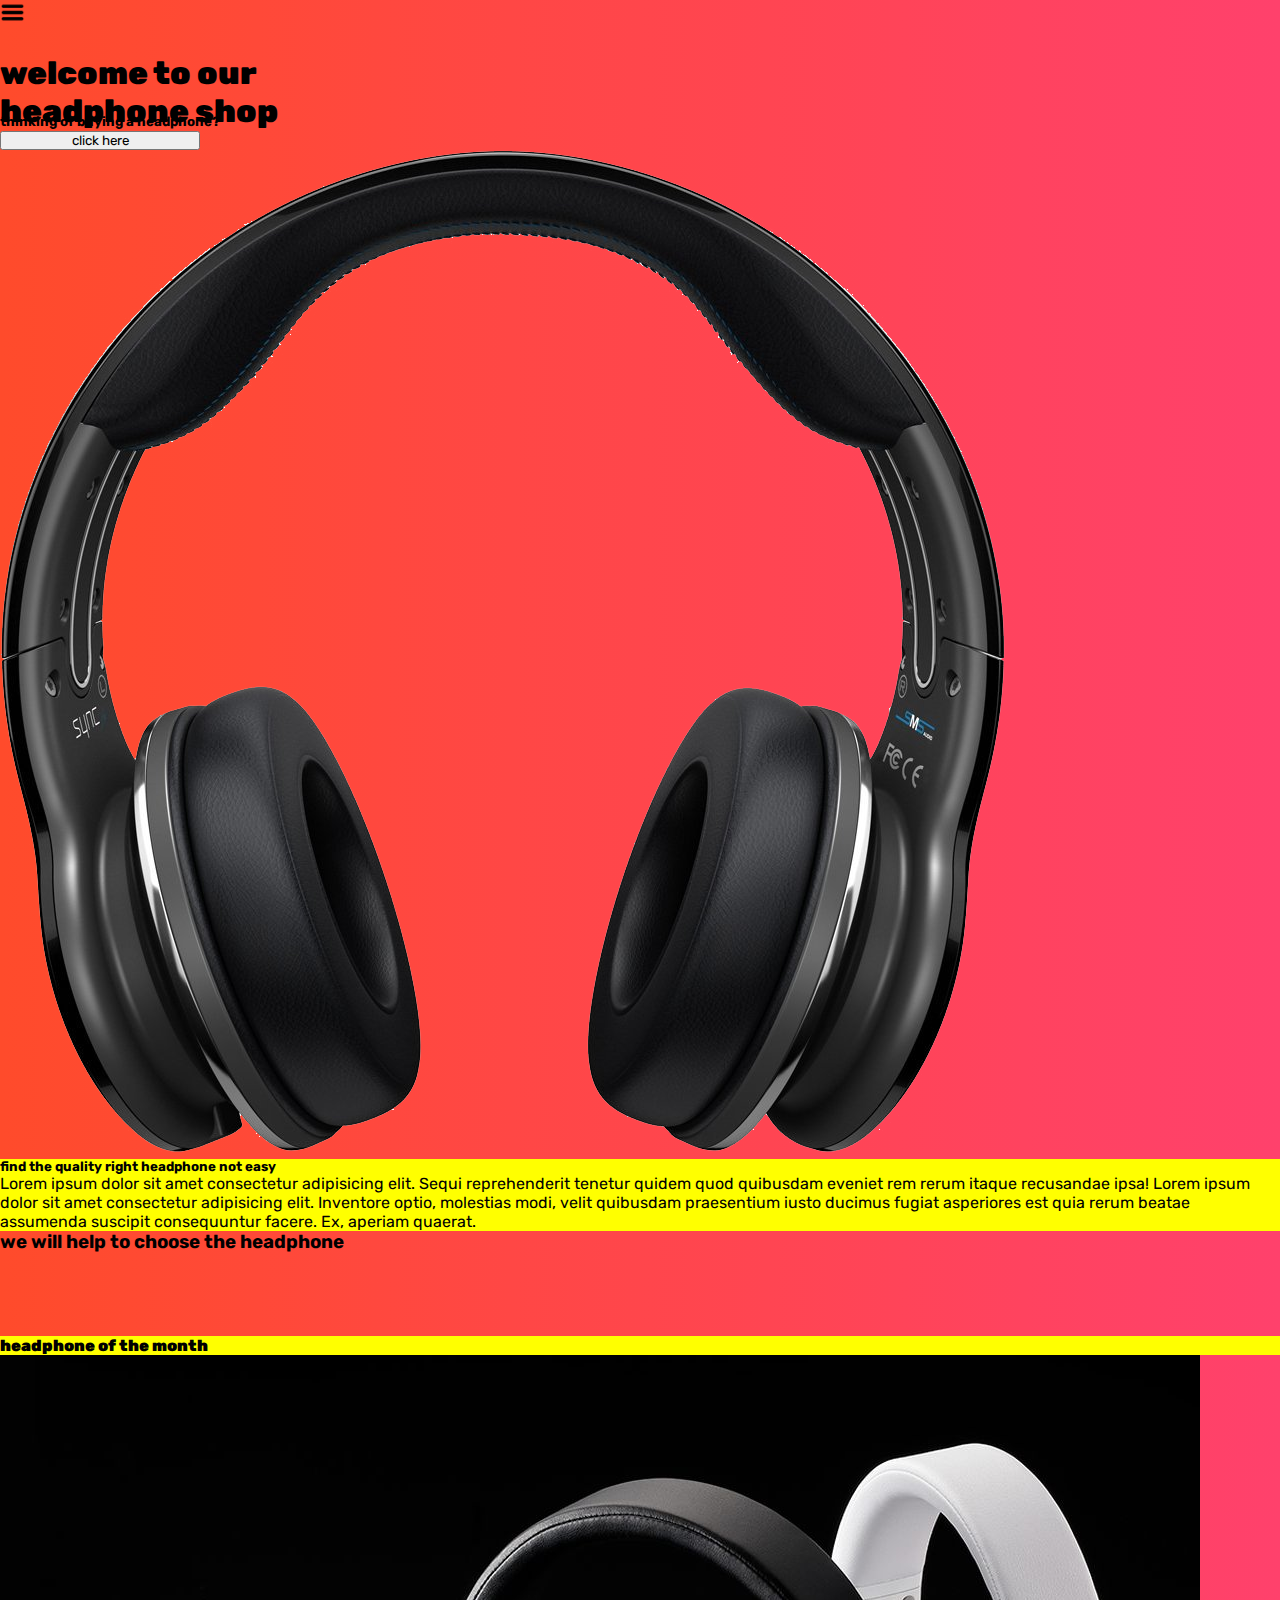
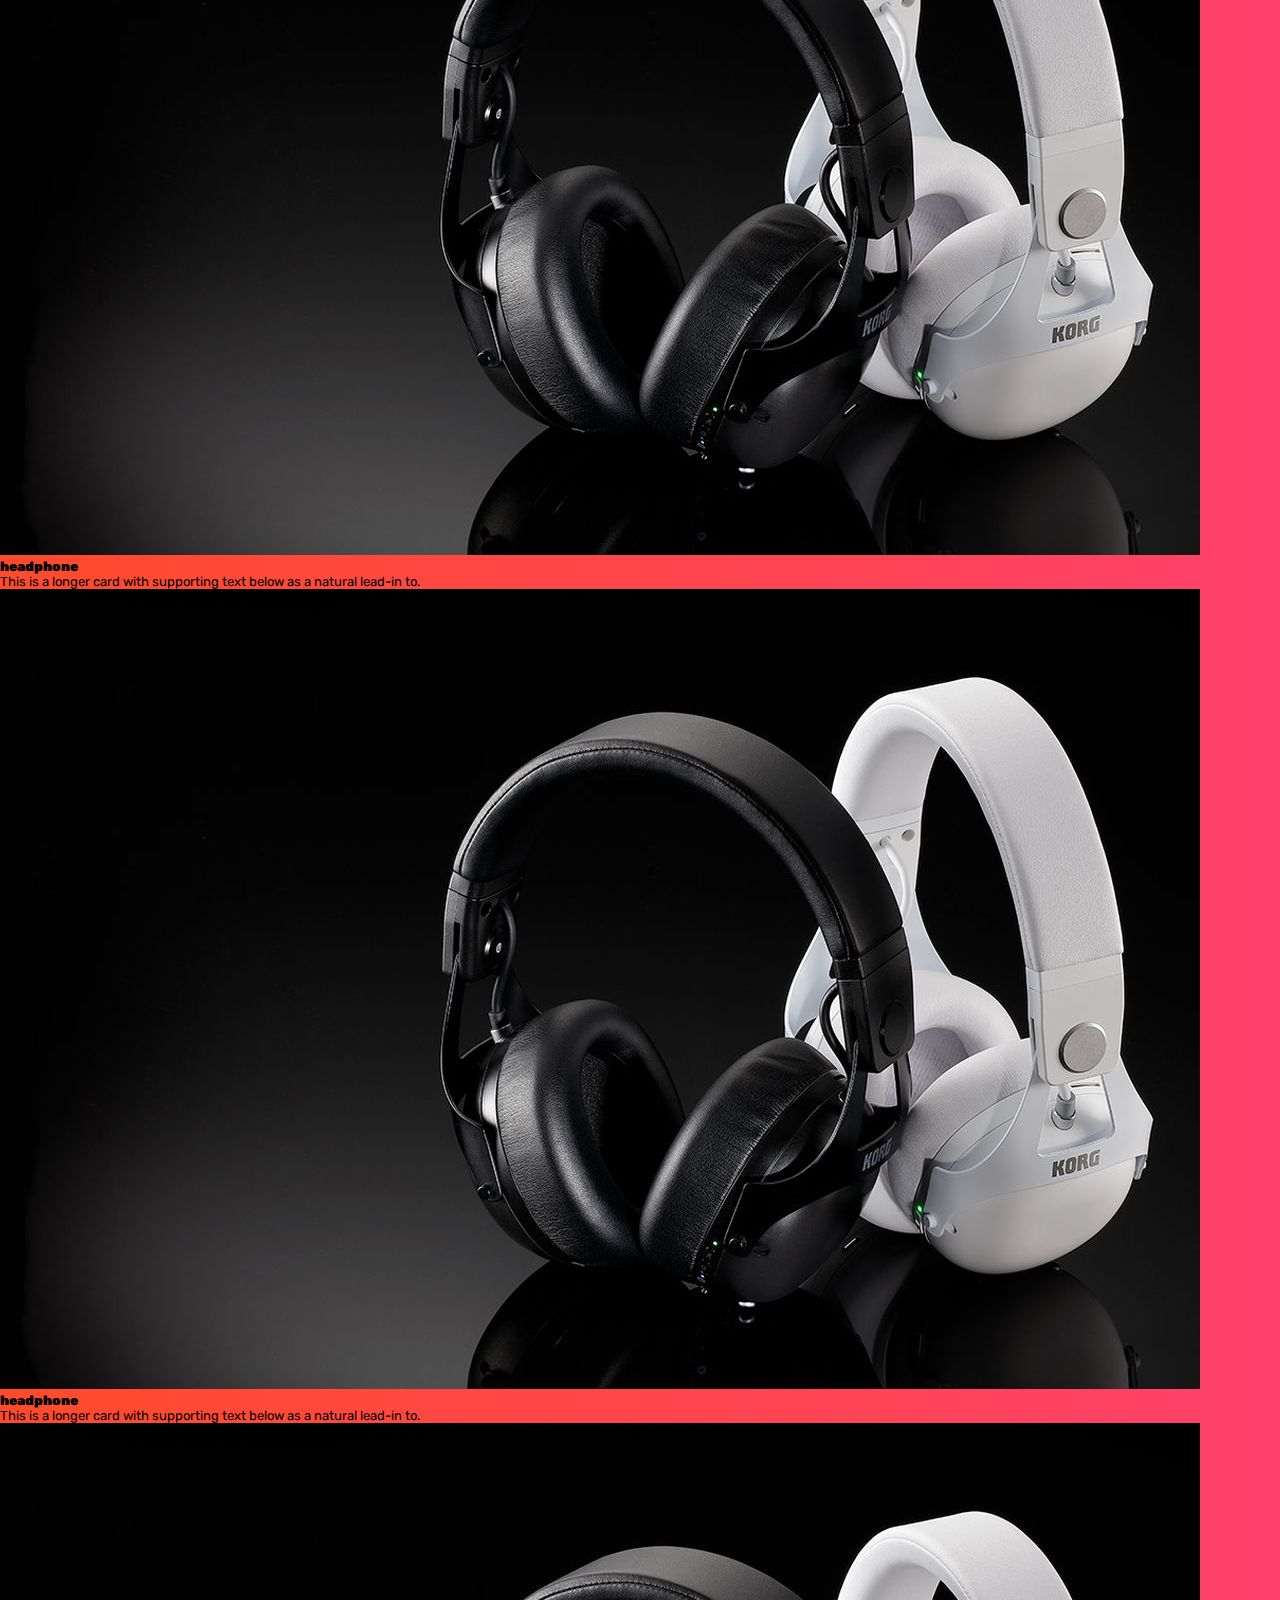
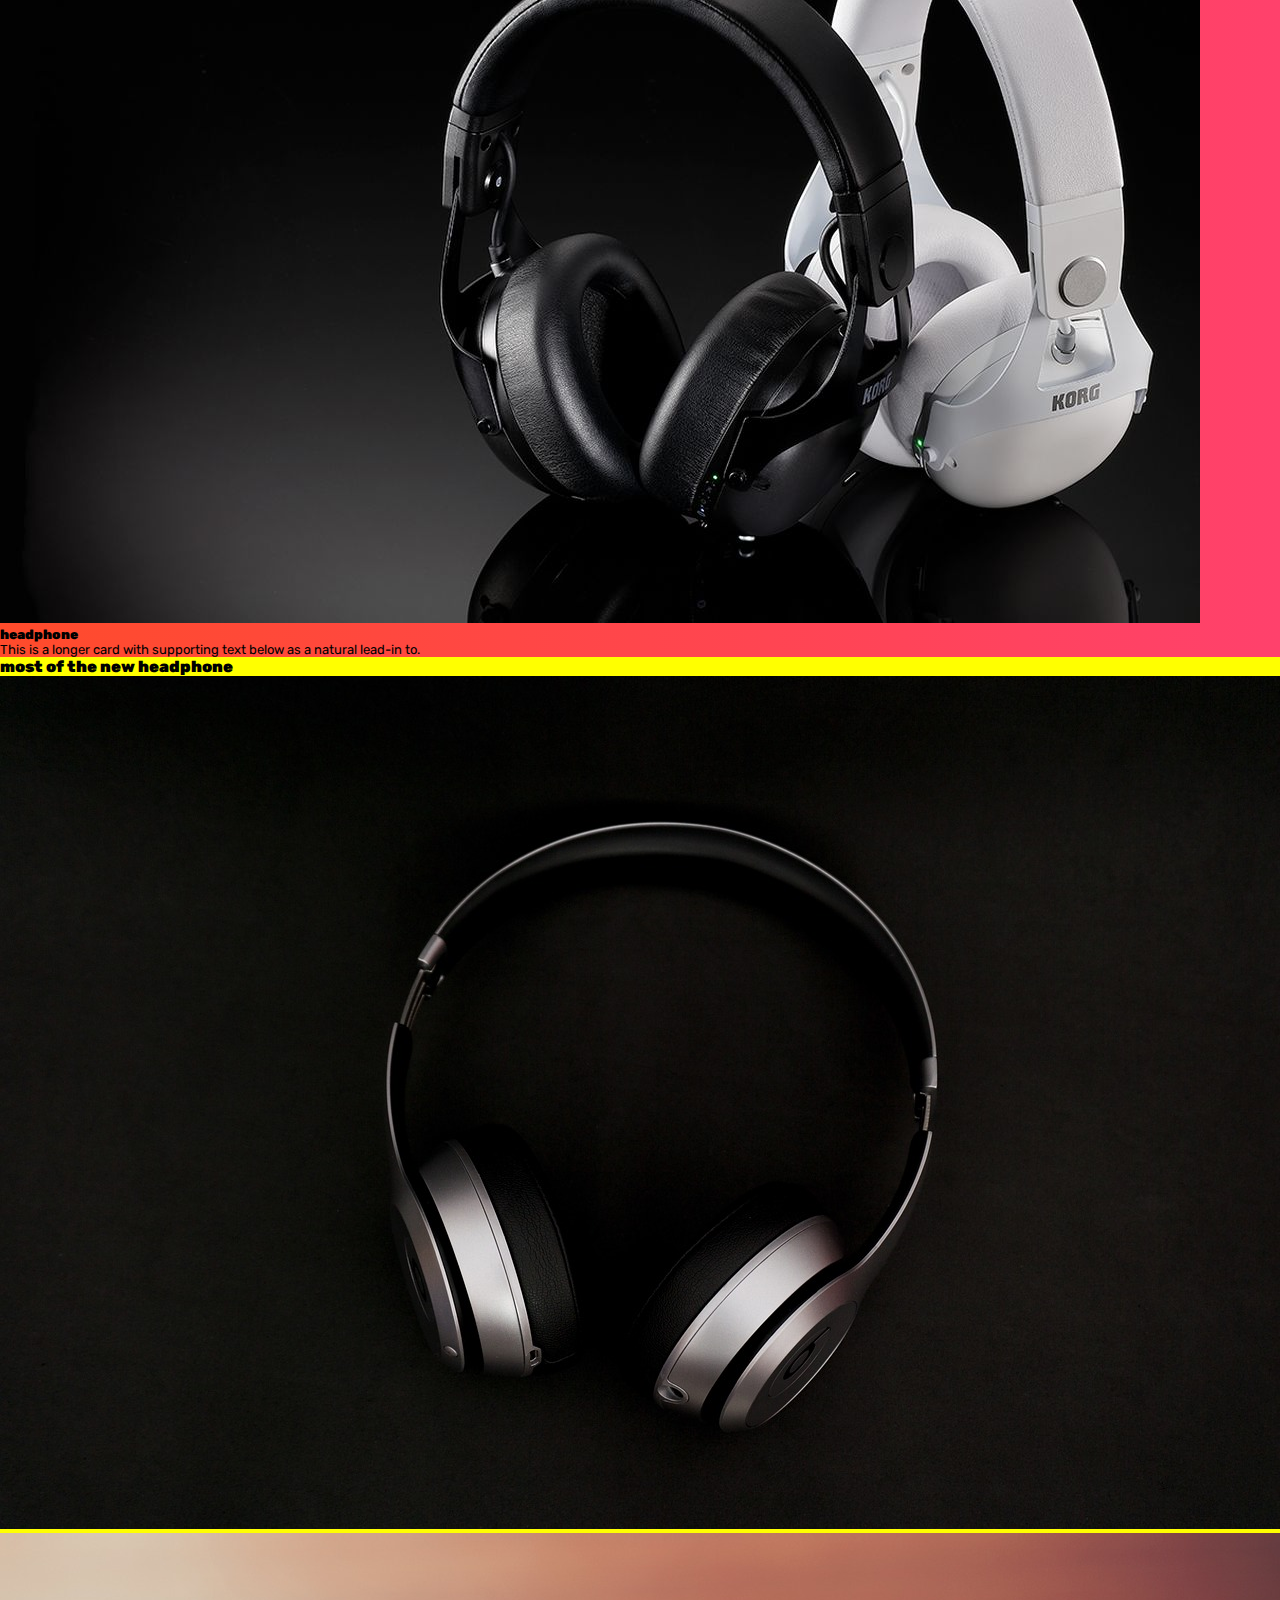
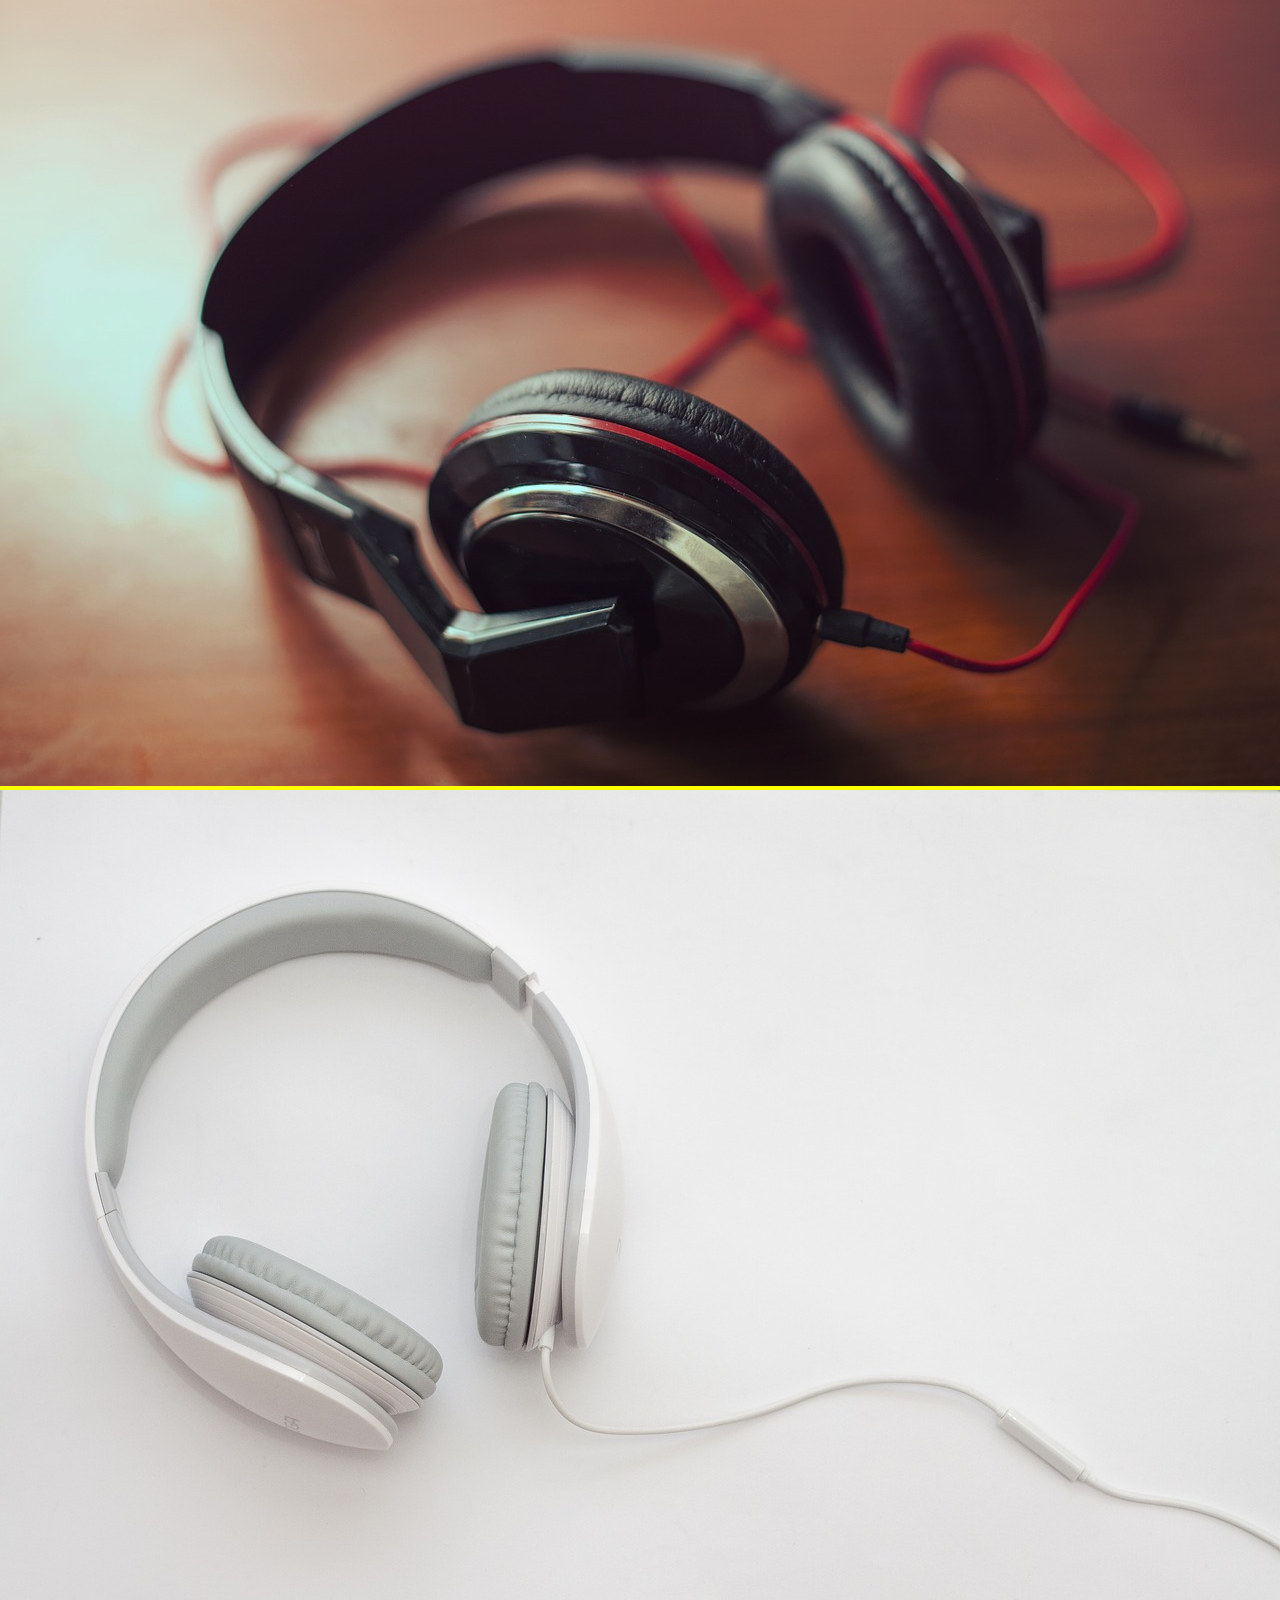
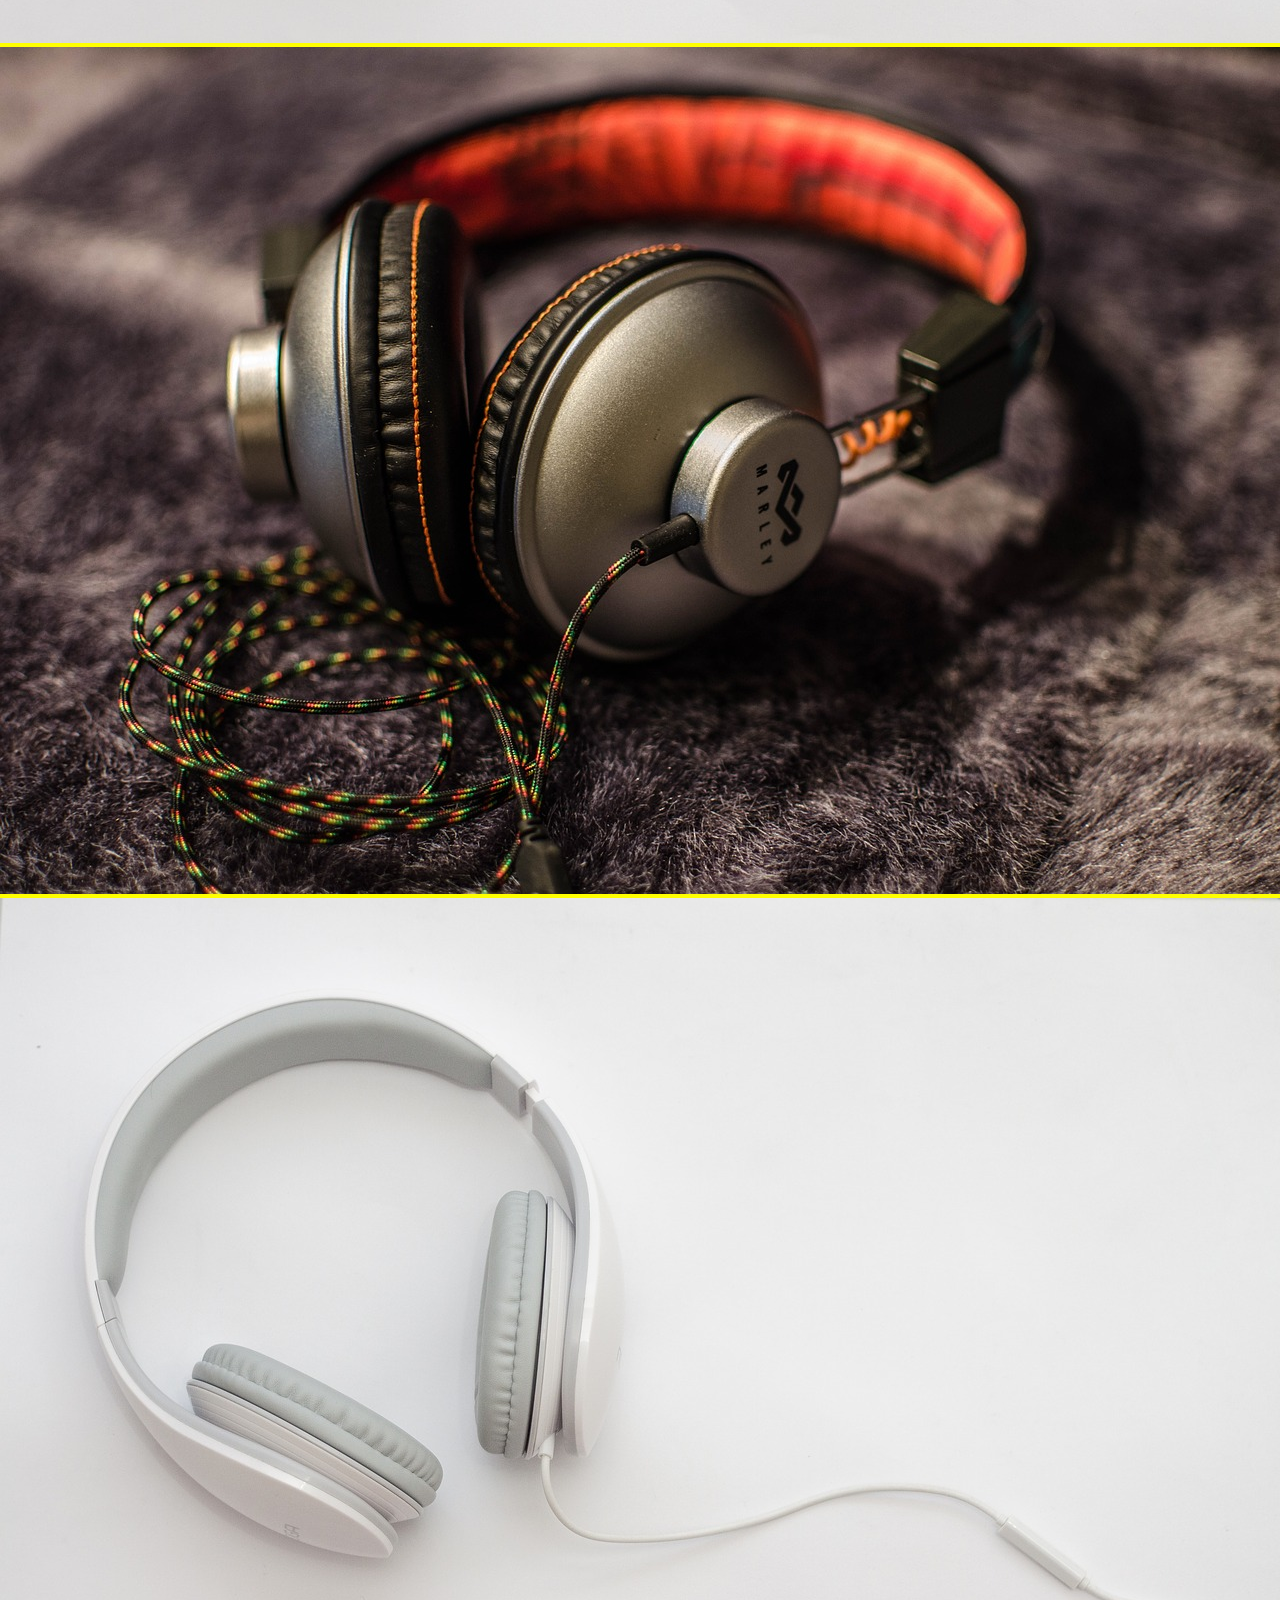
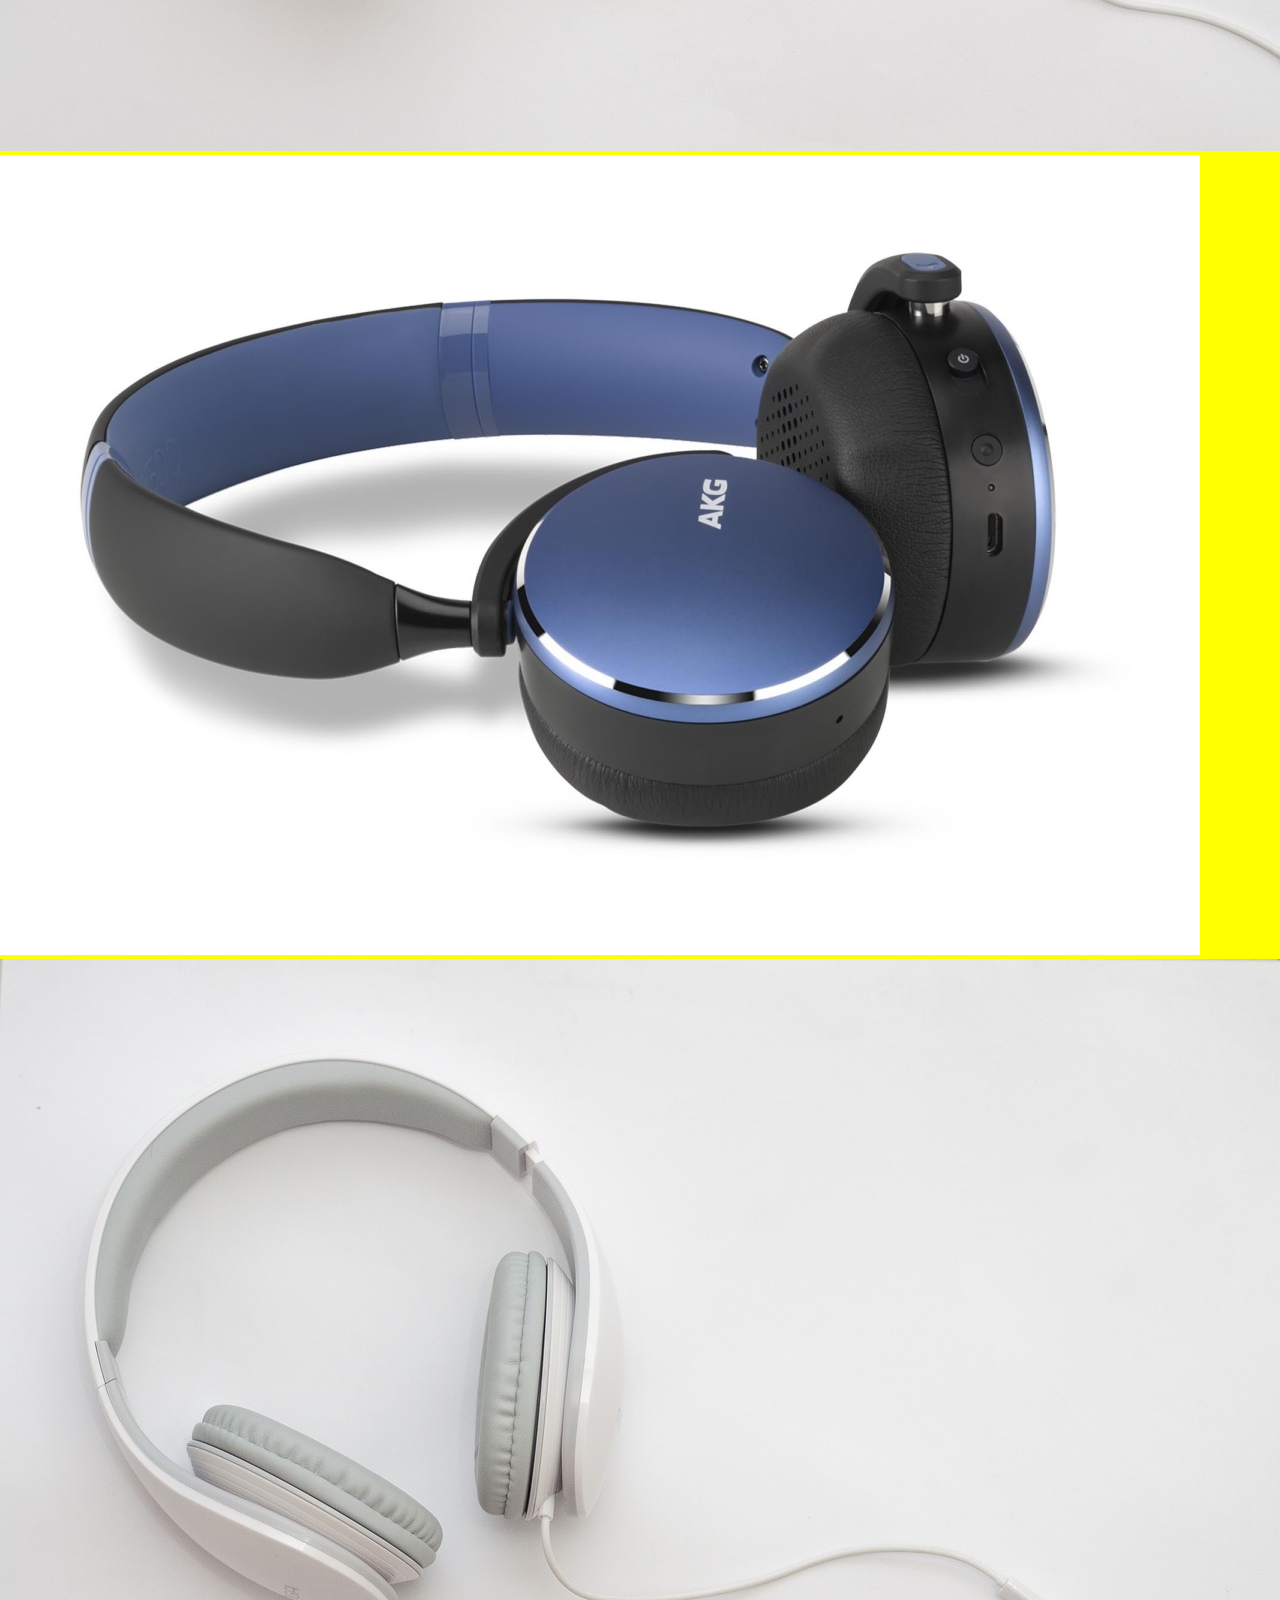
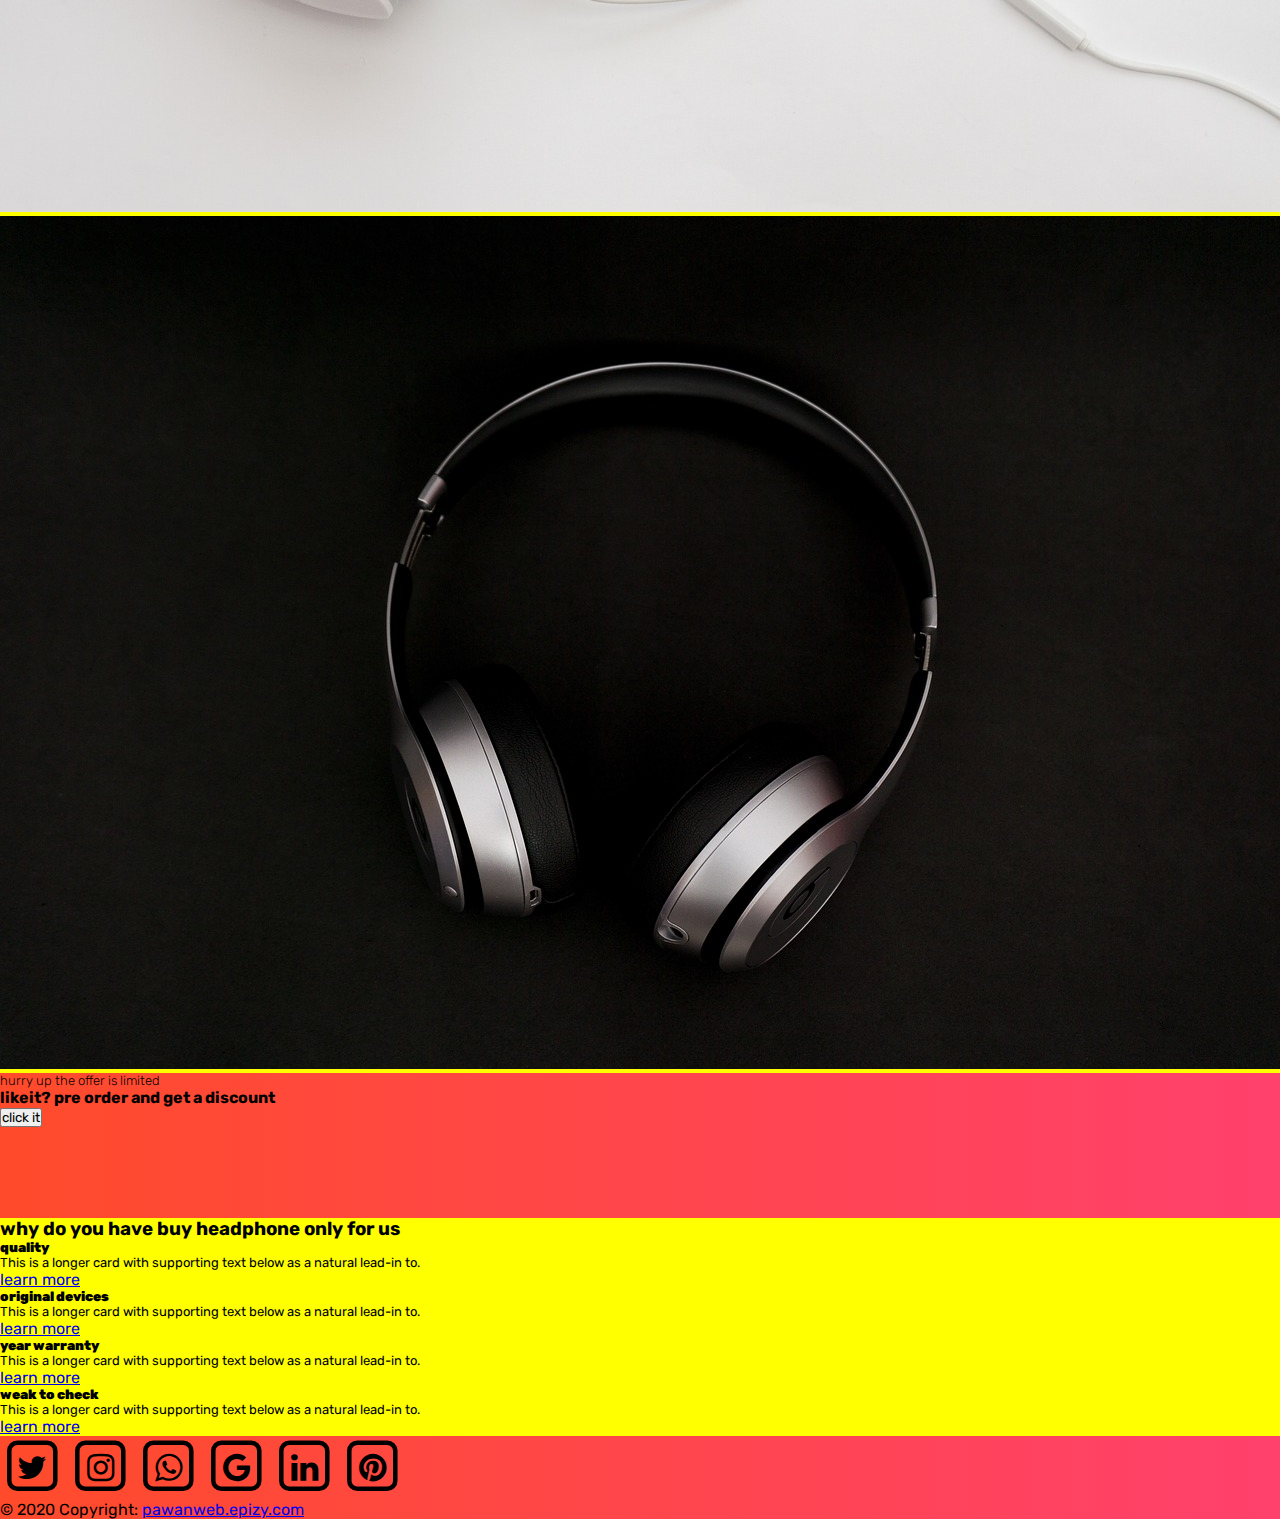
<file: headhones/index.html>
<!doctype html>
<html lang="en">

<head>
    <!-- Required meta tags -->
    <meta charset="utf-8">
    <meta name="viewport" content="width=device-width, initial-scale=1">
    <link rel="stylesheet" href="css/style.css" type="text/css">
    <link href="https://fonts.googleapis.com/css2?family=Rubik&display=swap" rel="stylesheet">
    <link rel="stylesheet" href="https://cdnjs.cloudflare.com/ajax/libs/font-awesome/4.7.0/css/font-awesome.min.css">
    <!-- Bootstrap CSS -->
    <link rel="stylesheet" href="https://stackpath.bootstrapcdn.com/bootstrap/5.0.0-alpha1/css/bootstrap.min.css" integrity="sha384-r4NyP46KrjDleawBgD5tp8Y7UzmLA05oM1iAEQ17CSuDqnUK2+k9luXQOfXJCJ4I" crossorigin="anonymous">
    <title>Hello, world!</title>
</head>

<body>
    <section class="main" style="background: #FF416C;  /* fallback for old browsers */
   background: -webkit-linear-gradient(to right, #FF4B2B, #FF416C);  /* Chrome 10-25, Safari 5.1-6 */
   background: linear-gradient(to right, #FF4B2B, #FF416C); /* W3C, IE 10+/ Edge, Firefox 16+, Chrome 26+, Opera 12+, Safari 7+ */
   ">
        <div id="mynav" class="overlay">
            <a href="javascipt:void(0)" class="closebutton" onclick="closenav()">close</a>
            <div class="overlay-content">
                <a href="#">home</a>
                <a href="#">services</a>
                <a href="#">aboutus</a>
                <a href="#">contactus</a>
            </div>
        </div>
        <img src="images/Hamburger_icon.svg.png" onclick="opennav()" style="width: 25px;">
        <div class="container">
            <div class="row">
                <div class="col-md-6 col-lg-6 col-12 col-xxl-12">
                    <div style="margin-top: 85px;">
                        <h5 class="text-capitalize text-center my-5 py-5">thinking of buying a headphone?</h5>
                        <div style="margin-top: -75px;">
                            <h1 class="text-capitalize text-center"><strong>welcome to our <br>headphone shop</strong></h1>
                        </div>
                        <div class="text-center">
                            <a href="https://www.youtube.com/"><button type="button" class="btn btn-light" style="border-radius: 20px,20px,20px,20px; width: 200px;">click here</button></a>
                        </div>
                    </div>
                </div>
                <div class="col-md-6 col-lg-6 col-12 col-xxl-12">
                    <img src="images/1.png" alt="" class="mx-auto img-fluid my-2">
                </div>
            </div>
        </div>
    </section>
    <!--second section-->
    <section class="main">
        <div class="container">
            <div class="row py-5">
                <div class="col-12">
                    <h5 class="text-capitalize text-center">find the quality right headphone not easy</h5>
                    <p class="" style="justify-content: center;">Lorem ipsum dolor sit amet consectetur adipisicing elit. Sequi reprehenderit tenetur quidem quod quibusdam eveniet rem rerum itaque recusandae ipsa!
                        Lorem ipsum dolor sit amet consectetur adipisicing elit. Inventore optio, molestias modi, velit quibusdam praesentium iusto ducimus fugiat asperiores est quia rerum beatae assumenda suscipit consequuntur facere. Ex, aperiam quaerat.
                    </p>
                </div>
            </div>
        </div>
    </section>
    <!--end section 2-->
    <!--section3 -->
    <section style="background: #FF416C;  /* fallback for old browsers */
background: -webkit-linear-gradient(to right, #FF4B2B, #FF416C);  /* Chrome 10-25, Safari 5.1-6 */
background: linear-gradient(to right, #FF4B2B, #FF416C); /* W3C, IE 10+/ Edge, Firefox 16+, Chrome 26+, Opera 12+, Safari 7+ */
 width: 100%; height: 105px;" class="my-2">
        <div class="container">
            <div class="row py-4">
                <div class="col-12">
                    <h3 class="text-capitalize text-center">we will help to choose the headphone</h3>
                </div>
            </div>
        </div>
    </section>
    <!---->
    <!--section 4 -->
    <section>
        <h4 class="text-capitalize text-center py-5"><b> headphone of the month</b></h4>
        <div class="container">
            <div class="row">
                <div class="col-12 col-md-4 col-lg-4 mx-auto">
                    <div class="card my-2">
                        <img src="images/4.jpg" class="card-img-top img-fluid" alt="...">
                        <div class="card-body">
                            <h5 class="card-title text-capitalize"><strong>headphone</strong></h5>
                            <p class="card-text">This is a longer card with supporting text below as a natural lead-in to.</p>
                        </div>
                    </div>
                </div>
                <div class="col-12 col-md-4 col-lg-4">
                    <div class="card my-2">
                        <img src="images/4.jpg" class="card-img-top img-fluid" alt="...">
                        <div class="card-body">
                            <h5 class="card-title text-capitalize"><strong>headphone</strong></h5>
                            <p class="card-text">This is a longer card with supporting text below as a natural lead-in to.</p>
                        </div>
                    </div>
                </div>
                <div class="col-12 col-md-4 col-lg-4">
                    <div class="card my-2">
                        <img src="images/4.jpg" class="card-img-top img-fluid" alt="...">
                        <div class="card-body">
                            <h5 class="card-title text-capitalize"><strong>headphone</strong></h5>
                            <p class="card-text">This is a longer card with supporting text below as a natural lead-in to.</p>
                        </div>
                    </div>
                </div>
            </div>
        </div>
    </section>
    <section class="my-5">
        <h4 class="text-capitalize text-center"><b>most of the new headphone</b></h4>
        <div class="container">
            <div class="row">
                <div class="col-12 col-md-3 col-lg-3">
                    <figure>
                        <img src="images/6.jpg" alt="" class="img-fluid">
                    </figure>
                </div>
                <div class="col-12 col-md-3 col-lg-3">
                    <figure class="container1">
                        <img src="images/7.jpg" alt="" class="img-fluid">
                    </figure>
                </div>
                <div class="col-12 col-md-3 col-lg-3">
                    <figure>
                        <img src="images/8.jpg" alt="" class="img-fluid">
                    </figure>
                </div>
                <div class="col-12 col-md-3 col-lg-3">
                    <figure>
                        <img src="images/9.jpg" alt="" class="img-fluid">
                    </figure>
                </div>
            </div>
            <div class="row gy-2">
                <div class="col-12 col-md-3 col-lg-3">
                    <figure>
                        <img src="images/8.jpg" alt="" class="img-fluid">
                    </figure>
                </div>
                <div class="col-12 col-md-3 col-lg-3">
                    <figure>
                        <img src="images/5.jpg" alt="" class="img-fluid">
                    </figure>
                </div>
                <div class="col-12 col-md-3 col-lg-3">
                    <figure>
                        <img src="images/8.jpg" alt="" class="img-fluid">
                    </figure>
                </div>
                <div class="col-12 col-md-3 col-lg-3">
                    <figure>
                        <img src="images/6.jpg" alt="" class="img-fluid">
                    </figure>
                </div>
            </div>
        </div>
    </section>
    <section style="background: #FF416C;  /* fallback for old browsers */
background: -webkit-linear-gradient(to right, #FF4B2B, #FF416C);  /* Chrome 10-25, Safari 5.1-6 */
background: linear-gradient(to right, #FF4B2B, #FF416C); /* W3C, IE 10+/ Edge, Firefox 16+, Chrome 26+, Opera 12+, Safari 7+ */
width: 100% ; height: 145px;" class="my-2">
        <div class="container">
            <div class="row py-2">
                <div class="col-12">
                    <h5 class="text-center" style="font-weight: lighter; font-size: small;">hurry up the offer is limited</h5>
                    <h4 class="text-capitalize text-center">likeit? pre order and get a discount</h4>
                    <div class="text-center">
                        <button type="button" class="btn btn-light">click it</button>
                    </div>
                </div>
            </div>
        </div>
    </section>
    <section>
        <h3 class="text-capitalize text-center my-4">why do you have buy headphone only for us</h3>
        <div class="container">
            <div class="row">
                <div class="col-12 col-md-3 col-lg-3">
                    <div class="card1">
                        <div class="card-body">
                            <h5 class="card-title text-capitalize"><strong>quality</strong></h5>
                            <p class="card-text">This is a longer card with supporting text below as a natural lead-in to.</p>
                            <a href="https://bollowood-gossips.blogspot.com/" target=" ">learn more</a>
                        </div>
                    </div>
                </div>
                <div class="col-12 col-md-3 col-lg-3">
                    <div class="card1">
                        <div class="card-body">
                            <h5 class="card-title text-capitalize"><strong>original devices</strong></h5>
                            <p class="card-text">This is a longer card with supporting text below as a natural lead-in to.</p>
                            <a href="https://bollowood-gossips.blogspot.com/" target=" ">learn more</a>
                        </div>
                    </div>
                </div>
                <div class="col-12 col-md-3 col-lg-3">
                    <div class="card1">
                        <div class="card-body">
                            <h5 class="card-title text-capitalize"><strong>year warranty</strong></h5>
                            <p class="card-text">This is a longer card with supporting text below as a natural lead-in to.</p>
                            <a href="https://bollowood-gossips.blogspot.com/" target=" ">learn more</a>
                        </div>
                    </div>
                </div>
                <div class="col-12 col-md-3 col-lg-3">
                    <div class="card1">
                        <div class="card-body">
                            <h5 class="card-title text-capitalize"><strong>weak to check</strong></h5>
                            <p class="card-text">This is a longer card with supporting text below as a natural lead-in to.</p>
                            <a href="https://bollowood-gossips.blogspot.com/" target="">learn more</a>
                        </div>
                    </div>
                </div>
            </div>
        </div>
    </section>
    <!-- Footer -->
    <footer class="page-footer font-small" style="background: #FF416C;  /* fallback for old browsers */
background: -webkit-linear-gradient(to right, #FF4B2B, #FF416C);  /* Chrome 10-25, Safari 5.1-6 */
background: linear-gradient(to right, #FF4B2B, #FF416C); /* W3C, IE 10+/ Edge, Firefox 16+, Chrome 26+, Opera 12+, Safari 7+ */">
        <!-- Footer Elements -->
        <div class="container">
            <!-- Grid row-->
            <div class="row">
                <!-- Grid column -->
                <div class="col-md-12 py-4">
                    <div class="mb-2 flex-center text-center">
                        <!-- Twitter -->
                        <span class="fa-stack fa-lg white-text mr-md-5 mr-3 fa-2x">
                            <i class="fa fa-square-o fa-stack-2x"></i>
                            <i class="fa fa-twitter fa-stack-1x"></i>
                        </span>
                        <!--Instagram-->
                        <span class="fa-stack fa-lg white-text mr-md-5 mr-3 fa-2x">
                            <i class="fa fa-square-o fa-stack-2x"></i>
                            <i class="fa fa-instagram fa-stack-1x"></i>
                        </span>
                        <!--whatsapp-->
                        <span class="fa-stack fa-lg white-text mr-md-5 mr-3 fa-2x">
                            <i class="fa fa-square-o fa-stack-2x"></i>
                            <i class="fa fa-whatsapp fa-stack-1x"></i>
                        </span>
                        <!-- Google +-->
                        <span class="fa-stack fa-lg white-text mr-md-5 mr-3 fa-2x">
                            <i class="fa fa-square-o fa-stack-2x"></i>
                            <i class="fa fa-google fa-stack-1x"></i>
                        </span>
                        <!--Linkedin -->
                        <span class="fa-stack fa-lg white-text mr-md-5 mr-3 fa-2x">
                            <i class="fa fa-square-o fa-stack-2x"></i>
                            <i class="fa fa-linkedin fa-stack-1x"></i>
                        </span>
                        <!--Pinterest-->
                        <span class="fa-stack fa-lg white-text mr-md-5 mr-3 fa-2x">
                            <i class="fa fa-square-o fa-stack-2x"></i>
                            <i class="fa fa-pinterest fa-stack-1x"></i>
                        </span>
                    </div>
                </div>
                <!-- Grid column -->
            </div>
            <!-- Grid row-->
        </div>
        <!-- Footer Elements -->
        <!-- Copyright -->
        <div class="footer-copyright text-center py-3">© 2020 Copyright:
            <a href="http://pawanweb.epizy.com/" target=" ">pawanweb.epizy.com</a>
        </div>
        <!-- Copyright -->
    </footer>
    <!-- Footer -->
    <!---->
    <!-- Optional JavaScript -->
    <!-- Popper.js first, then Bootstrap JS -->
    <script src="https://cdn.jsdelivr.net/npm/popper.js@1.16.0/dist/umd/popper.min.js" integrity="sha384-Q6E9RHvbIyZFJoft+2mJbHaEWldlvI9IOYy5n3zV9zzTtmI3UksdQRVvoxMfooAo" crossorigin="anonymous"></script>
    <script src="https://stackpath.bootstrapcdn.com/bootstrap/5.0.0-alpha1/js/bootstrap.min.js" integrity="sha384-oesi62hOLfzrys4LxRF63OJCXdXDipiYWBnvTl9Y9/TRlw5xlKIEHpNyvvDShgf/" crossorigin="anonymous"></script>
    <script>
    function opennav() {
        document.getElementById('mynav').style.width = "100%";
    }

    function closenav() {
        document.getElementById('mynav').style.width = "0%";
    }
    </script>
</body>

</html>
</file>
<file: headhones/css/style.css>
*{
    padding: 0px;
    margin: 0px;
    font-family: 'Rubik', sans-serif;
}

.overlay{
    height: 100%;
    width: 0;
    position: fixed;
    left: 0;
    top: 0;
    z-index: 1;
    background-color: rgba(0, 0, 0,0.9);
    overflow-x: hidden;
    transition: 0.5s;


}
.overlay-content{
    top: 25%;
    width: 100%;
    position: relative;
    text-align: center;
    margin-top: 30px;

}

.overlay a{
    text-decoration: none;
    font-size: 36px;
    color: white;
    display: block;
    transition: 0.3s;



}

.overlay a:hover, .overlay a:focus{
    color: #f1f1f1;
    
}
.overlay .closebtn {
    position: absolute;
    top: 20px;
    right: 45px;
    font-size: 60px;
  }
 body{
     height: 100%;
     width: 100%;
     background-color: yellow;
 }

 .card{
    background: #FF416C;  /* fallback for old browsers */
background: -webkit-linear-gradient(to right, #FF4B2B, #FF416C);  /* Chrome 10-25, Safari 5.1-6 */
background: linear-gradient(to right, #FF4B2B, #FF416C); /* W3C, IE 10+/ Edge, Firefox 16+, Chrome 26+, Opera 12+, Safari 7+ */

}

.card-text{
    font-size: small;
}
</file>
